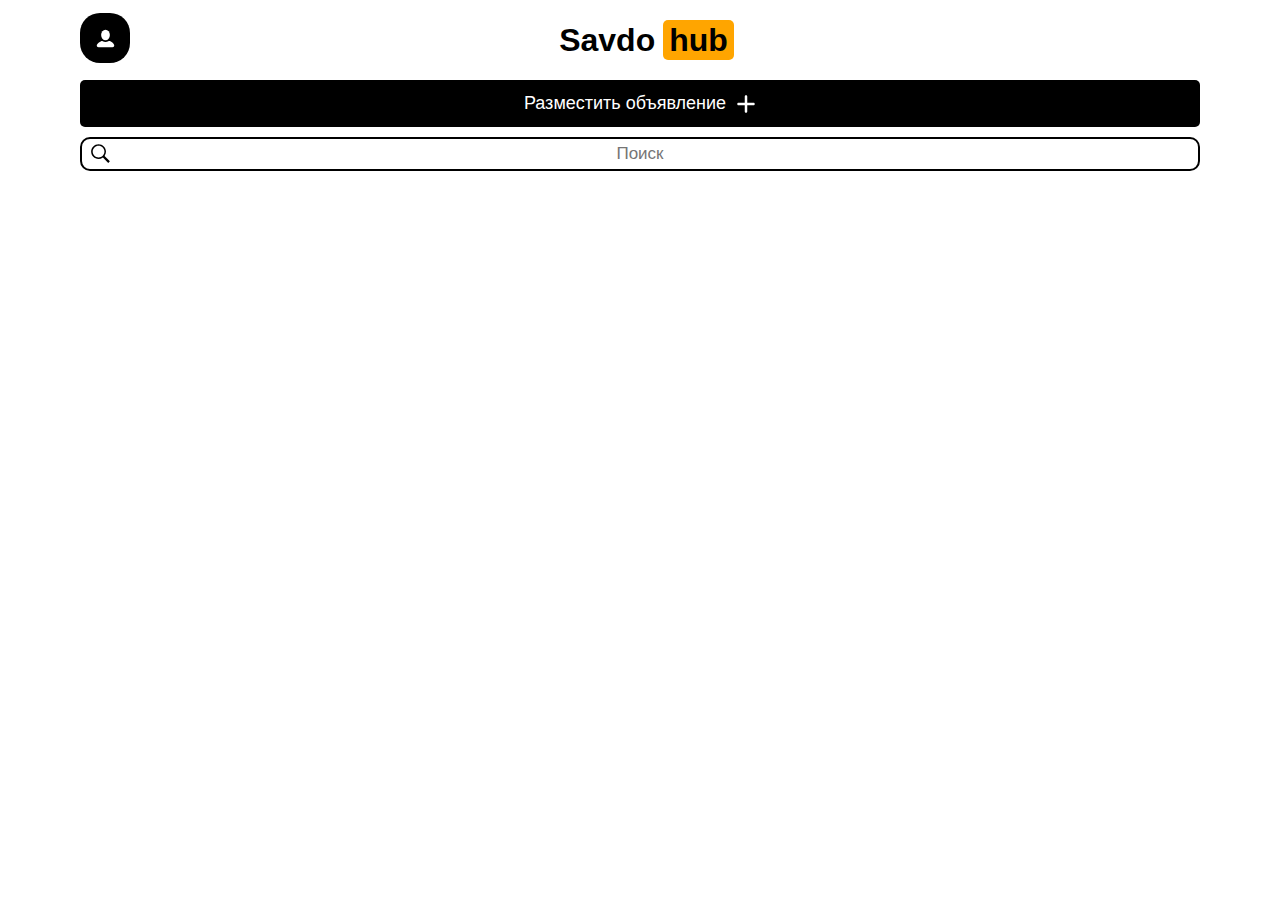
<file: index.html>
<!DOCTYPE html>
<html lang="en">

<head>
    <meta charset="UTF-8">
    <meta name="viewport" content="width=device-width, initial-scale=1.0, maximum-scale=1.0, user-scalable=no">
    <title>Savdohub</title>
    <link rel="stylesheet" href="./style.css">
</head>

<body>
    <main>
        <div class="sort-category">
            <div class="sort-category-header">
                <h1 class="sort-category-title">Поиск по категории</h1>
                <button id="sort-close">Назад</button>
            </div>
            <div class="sort-wrapper">
                <div class="sort-products">
                
                </div>
            </div>
        </div>

        <div class="for-block-users">
            <div class="block-users-wrapper">
                <img width="150px" src="./images/block-user.png" alt="">
                <h1>Ваш профиль заблокирован</h1>
                <a href="https://t.me/JVBVHIR">Техподдержка</a>
            </div>
        </div>

        <div class="loader-wrapper">
            <div class="loader"></div>
        </div>


        <div class="users-profil-overlay"></div>
        <div class="users-profil">
            <div class="users-profil-wrapper">
                <h2 class="my-products-title" >Профиль</h2>
                <div class="user-profil-info-wrp">
                    <div class="proifile-users-wrap">
                        <div id="gener-rounded" style="font-size: 30px;"></div>
                        <h2 id="user-id">User</h2>
                    </div>
                    <div class="users-profil-info">
                        
                    </div>
                </div>
                <div class="back-btn-users">
                    <button class="back-to-home-btn">Назад</button>
                </div>
            </div>
        </div>


        <div class="my-products-overlay"></div>
        <div class="my-products">
            <h2 class="my-products-title">Ваши объявления</h2>
            <div class="profil-products"></div>
            <button class="close-my-products-btn">Назад</button>
        </div>

        <div class="container">
            <div class="profil-modal-overlay"></div>
            <div class="profil-modal">
                <div class="profil-modal-user-ic">
                    <button class="user-profil-ic"><img src="./images/user.svg" alt=""></button>
                    <h3 id="tg-user-name">User name</h3>
                </div>
                <div class="profil-modal-btns">
                    <a class="support-btn" href="https://t.me/usedgoods_bot"><img style="width: 24px !important" src="./images/add.svg" alt="">Разместить объявление</a>
                    <a class="support-btn my-products-btn"><img style="width: 24px !important" src="./images/my-products.svg" alt="">Мои объявления</a>
                    <a class="support-btn" href="./docs.html"><img style="width: 24px !important" src="./images/docs.svg" alt="">Документация</a>
                    <a class="support-btn" href="https://t.me/JVBVHIR"><img src="./images/support.svg" alt="">Техподдержка</a>
                </div>
            </div>
            <div class="name-box-wrp">
                <button class="user-profil" id="open-modal-userr"><img src="./images/user.svg" alt=""></button>
                <div class="name-box">
                    <h1 class="title">Savdo<span class="main-title-last">hub</span></h1>
                </div>
            </div>


            <div class="product-public">
                <a class="product-public-btn" href="https://t.me/usedgoods_bot">Разместить объявление <img src="./images/add.svg" alt=""></a>
                <div class="search-wrap">
                    <input id="search-input" class="search" type="text" placeholder="Поиск">
                    <img width="25px" src="./images/search.svg" alt="">

                    <div class="search-list">
                        <ul id="list-search">
                            
                        </ul>
                    </div>
                </div>
            </div>


            <div class="main-wrp">
                <div class="homeproducts">
                </div>
                
            </div>


            <div class="info-madal-overlay"></div>
            <div class="info-modal">
                <div class="info-modal-body">
                </div>
            </div>
        </div>
    </main>
    <script src="https://telegram.org/js/telegram-web-app.js"></script>
    <script src="./app.js"></script>
</body>

</html>
</file>
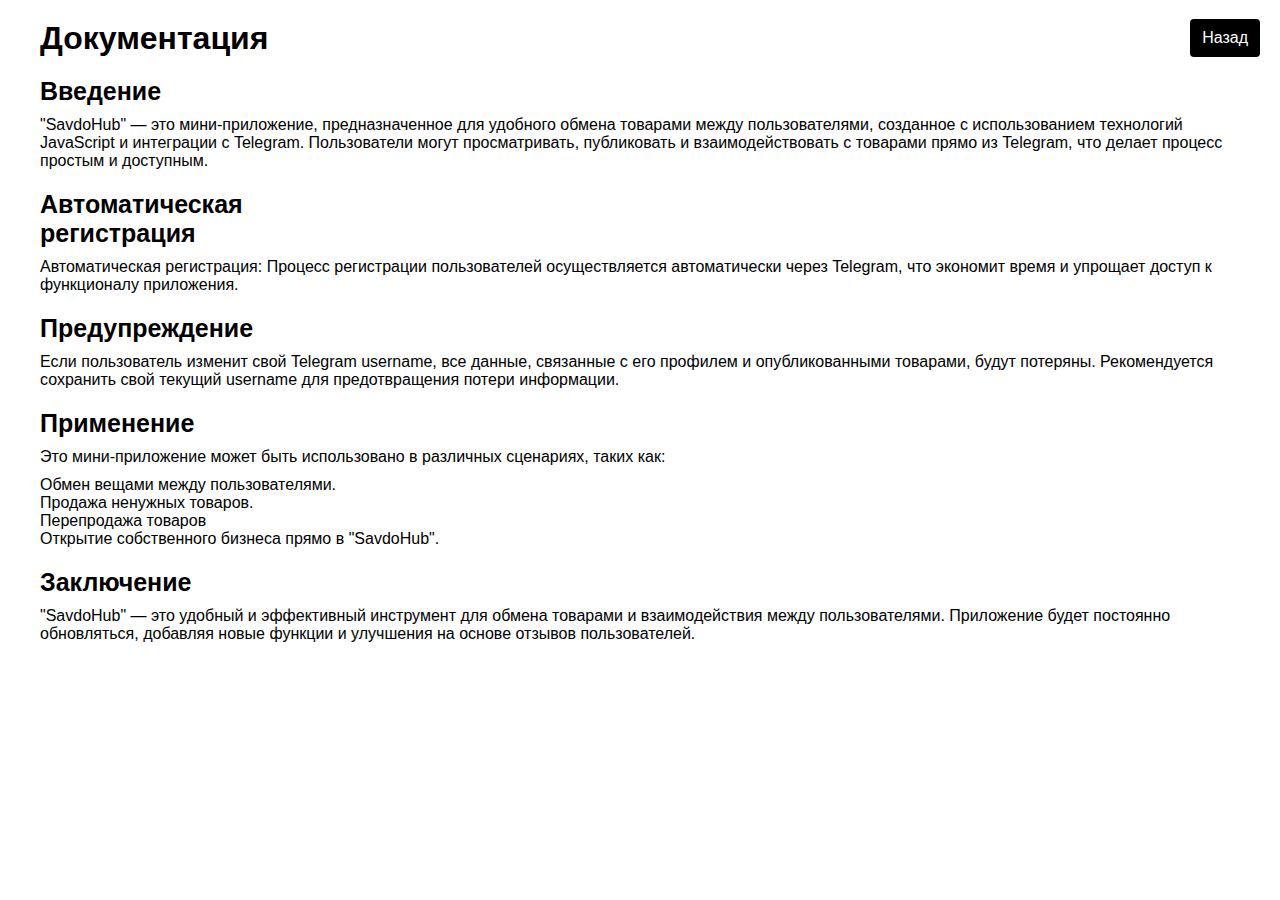
<file: docs.html>
<!DOCTYPE html>
<html lang="en">

<head>
    <meta charset="UTF-8">
    <meta name="viewport" content="width=device-width, initial-scale=1.0, maximum-scale=1.0, user-scalable=no">
    <title>Document</title>
    <style>
        * {
            margin: 0;
            padding: 0;
            box-sizing: border-box;
            list-style: none;
            text-decoration: none;
            font-family: sans-serif;
        }

        html {
            background: #fff;
        }

        .docs-wrapper {
            display: flex;
            flex-direction: column;
            gap: 20px;
            margin-top: 20px;
        }

        .top-p {
            display: flex;
            flex-direction: column;
            gap: 10px;
        }

        .top-p h1 {
            width: 100%;
            max-width: 300px;
            font-size: 25px;
        }

        .docs {
            padding: 20px;
            width: 100%;
            max-width: 1240px;
            margin: 0 auto;
        }

        .scroll-top {
            width: 50px;
            height: 50px;
            font-family: sans-serif;
            font-size: 25px;
            font-weight: 600;
            color: #000;
            background: orange;
            border-radius: 50%;
            border: none;
            display: flex;
            align-items: center;
            justify-content: center;
            position: fixed;
            bottom: 10px;
            right: 10px;
        }

        .scroll-top:active {
            opacity: 0.9;
            cursor: pointer;
        }

        .back-btn {
            background: #000;
            color: #fff;
            padding: 10px 12px;
            cursor: pointer;
            border-radius: 4px;
            position: fixed;
            top: 19px;
            right: 20px;
        }
    </style>
</head>

<body>
    <div class="docs">
        <button class="scroll-top"><img width="20px" src="./images/arrow.png" alt=""></button>
        <a href="./index.html" class="back-btn">Назад</a>
        <h1>Документация</h1>
        <div class="docs-wrapper">
            <div class="top-p">
                <h1>Введение</h1>
                <p>
                    "SavdoHub" — это мини-приложение, предназначенное для удобного обмена товарами между пользователями,
                    созданное с использованием технологий JavaScript и интеграции с Telegram. Пользователи могут
                    просматривать, публиковать и взаимодействовать с товарами прямо из Telegram, что делает процесс
                    простым и доступным.
                </p>
            </div>
            <div class="top-p">
                <h1>Автоматическая регистрация</h1>
                <p>
                    Автоматическая регистрация: Процесс регистрации пользователей осуществляется автоматически через
                    Telegram, что экономит время и упрощает доступ к функционалу приложения.
                </p>
            </div>
            <div class="top-p">
                <h1>Предупреждение</h1>
                <p>
                    Если пользователь изменит свой Telegram username, все данные, связанные с его профилем и
                    опубликованными товарами, будут потеряны. Рекомендуется сохранить свой текущий username для
                    предотвращения потери информации.
                </p>
            </div>
            <div class="top-p">
                <h1>Применение</h1>
                <span>Это мини-приложение может быть использовано в различных сценариях, таких как:</span>
                <ul>
                    <li>Обмен вещами между пользователями.</li>
                    <li>Продажа ненужных товаров.</li>
                    <li>Перепродажа товаров</li>
                    <li>Открытие собственного бизнеса прямо в "SavdoHub".</li>
                </ul>
            </div>
            <div class="top-p">
                <h1>Заключение</h1>
                <p>
                    "SavdoHub" — это удобный и эффективный инструмент для обмена товарами и взаимодействия между
                    пользователями. Приложение будет постоянно обновляться, добавляя новые функции и улучшения на основе
                    отзывов пользователей.
                </p>
            </div>
        </div>
    </div>


    <script>
        const scrolTop = document.querySelector('.scroll-top');

        scrolTop.style.display = "none"

        scrolTop.addEventListener('click', () => {
            window.scrollTo({
                top: 0,
                behavior: 'smooth'
            });
        });

        window.addEventListener('scroll', ()=> {
            console.log(Math.round(window.scrollY))
            if(window.scrollY > 25) {
                scrolTop.style.display = "block"
            } else {
                scrolTop.style.display = "none"
            }
        })

    </script>
</body>

</html>
</file>
<file: style.css>
:root {
    --main-color: #4d4e57;
    --pr-color: orange;
    --sub-pr-color: #000;
  }

* {
    padding: 0;
    margin: 0;
    box-sizing: border-box;
    text-decoration: none;
    list-style: none;
    font-family: sans-serif;
}

html {
    height: 100%;
    scroll-behavior: smooth;
    background: #fff;
}

body {
    height: 100%;
}

main {
    width: 100%;
    display: flex;
    /* flex-direction: column; */
    justify-content: center;
    align-items: center;
}

.container {
    width: 100%;
    max-width: 1140px;
    margin: 0 auto;
    padding: 0 10px;
}

.title {
    text-align: center;
    padding: 20px 0;
}

.item {
    width: 250px;
    height: auto;
    min-height: 250px;
    display: flex;
    flex-direction: column;
    justify-content: space-between;
    gap: 10px;
    box-shadow: 1px 5px 10px 5px #dcdcdc;
    border-radius: 10px;
    padding: 10px;
    border: 2px solid #f3f3f3;
}

.name-box {
    display: flex;
    align-items: center;
    padding: 10px 0;
    height: 80px;
    position: relative;
}

.name-box h1 {
    /* background: #000;
    color: #fff; */
    padding: 12px;
    border-radius: 8px;
    text-align: center;
    margin-left: 13px;
}

.name-box-wrp {
    width: 100%;
    display: flex;
    align-items: center;
    justify-content: center;
    position: relative;
}

.item-wrp {
    /* width: 250px; */
    display: flex;
    flex-direction: column;
    gap: 10px;
    box-shadow: 1px 0px 2px 1px rgb(212, 212, 212);
    position: relative;
    border-radius: 15px 15px 0 0;
}

.time {
    font-size: 10px;
    margin-bottom: -10px;
    padding-top: 2px;
}

.call-btn {
    width: 100%;
    padding: 10px;
    background: var(--pr-color);
    font-weight: 600;
    color: #000;
    border-radius: 5px;
    font-size: 13.4px;
    display: flex;
    align-items: center;
    justify-content: center;
    font-size: 15.5px;
    display: none;
}

.item-btns-wrp {
    width: 100%;
    display: flex;
    align-items: center;
    gap: 13px;
    /* padding-bottom: 5px; */
}

.item-location {
    font-size: 13px;
    color: #6d6d6d;
}

.item h2 {
    white-space: nowrap;
    overflow: hidden;
    text-overflow: ellipsis;
}

.item p {
    overflow: hidden;
    text-overflow: ellipsis;
    white-space: nowrap;
}

.item-img {
    width: 100%;
    height: 200px;
    object-fit: cover;
    border-radius: 5px 5px 0 0;
}

.item-text-wrapper {
    padding: 5px 10px 10px 10px;
    display: flex;
    flex-direction: column;
    gap: 10px;
}

.homeproducts {
    display: flex;
    justify-content: flex-start;
    flex-wrap: wrap;
    gap: 8px;
    padding-bottom: 20px;
}

.item-title {
    width: 130px;
    overflow: hidden;
    text-overflow: ellipsis;
    white-space: nowrap;
    font-size: 16px;
    cursor: pointer;
}

.like {
    border: none;
    background: none;
    position: absolute;
    top: 260px;
    right: 10px;
    cursor: pointer;
}

.like svg {
    width: 28px;
    height: 28px;
}

.like svg path {
    stroke: red;
}

.like:hover svg path {
    fill: #426cb6;
}

.check-btn {
    width: 100%;
    padding: 10px;
    text-align: center;
    border: none;
    background: var(--sub-pr-color);
    color: #fff;
    border-radius: 5px;
    cursor: pointer;
    font-weight: 600;
    font-size: 15.5px;
    display: none;
}

.check-btn:active {
    opacity: 0.8;
}

.main-wrp {
    display: flex;
    align-items: center;
    justify-content: center;
}

@media screen and (max-width: 500px) {
    .homeproducts {
        display: grid;
        grid-template-columns: repeat(2, 1fr);
    }
    .item {
        width: 170px;
        padding: 15px;
    }
}

.info-madal-overlay {
    width: 100%;
    height: 100%;
    position: fixed;
    top: 0;
    left: 0;
    background: rgba(0, 0, 0, 0.30);
    display: none;
}

.info-modal {
    width: 100%;
    height: 100%;
    position: fixed;
    top: 50%;
    left: 50%;
    transform: translate(-50%, -50%);
    background: #fff;
    border-radius: 10px;
    display: none;
    z-index: 3;
}

.active-modal {
    display: block;
    animation: modal-anim 0.3s forwards;
}

.active-overlay {
    display: block;
}

@keyframes modal-anim {
    from {
        opacity: 0;
        transform: translate(-50%, -70%);
    }
    to {
        opacity: 1;
        transform: translate(-50%, -50%);
    }
}

.user-username {
    display: flex;
    align-items: center;
    gap: 10px;
}

.user-username h2 {
    font-weight: 600;
    font-size: 16px;
}

.lets-to-profil {
    color: #fff;
    background: var(--sub-pr-color);
    padding: 10px 0;
    border: none;
    border-radius: 5px;
    font-weight: 600;
    font-size: 15px;
    cursor: pointer;
}

.lets-to-profil:active {
    opacity: 0.9;
}

.item-mes-btn-wrp {
    display: flex;
    align-items: center;
    gap: 10px;
}

.item-mes-btn-wrp a {
    font-weight: 600;
}

.item-mes-btn-wrp a:last-child {
    background: var(--pr-color) !important;
    color: #000;
}

@media screen and (max-width: 600px) {
    .item-wrp {
        width: 100%;
    }
    .item-img {
        height: 150px;
        height: 150px;
    }
}


.detail-img {
    width: 100%;
    height: 280px;
    object-fit: cover;
    border-radius: 10px;
}

.info-modal {
    padding: 20px;
    overflow: auto;
}

.detail-text-wrapper {
    display: flex;
    flex-direction: column;
    gap: 10px;
}

.detail-text-wrapper span {
    font-weight: 400;
    font-size: 14px;
}

.detail-text-wrapper p {
    width: 100%;
    font-size: 16px;
    font-weight: 500;
    color: #212121;
    margin-top: -5px;
}

.detail-message-btn {
    width: 100%;
    text-align: center;
    padding: 10px;
    color: #fff;
    background: var(--sub-pr-color);
    display: flex;
    align-items: center;
    justify-content: center;
    border-radius: 5px;
}

.detail-descc {
    font-weight: 600;
    font-size: 17px;
}

.product-public {
    width: 100%;
}

.product-public-btn {
    width: 100%;
    padding: 13px;
    color: #fff;
    background: var(--sub-pr-color);
    text-align: center;
    font-size: 18px;
    border-radius: 5px;
    display: flex;
    align-items: center;
    justify-content: center;
    gap: 10px;
}

.product-public-btn:active {
    opacity: 0.9;
}

.product-public {
    position: relative;
}

.user-profil {
    width: 50px;
    height: 50px;
    border-radius: 40%;
    display: flex;
    align-items: center;
    justify-content: center;
    flex-direction: column;
    gap: 10px;
    padding: 6px;
    border: none;
    color: #fff;
    background: var(--sub-pr-color);
    font-weight: 500;
    font-size: 16px;
    cursor: pointer;
    position: absolute;
    left: 0;
    top: 13px;
}

.user-profil:active {
    opacity: 0.9;
}

.user-profil img {
    width: 21px;
    height: 21px;
}

.profil-modal {
    width: 340px;
    height: fit-content;
    position: fixed;
    top: 50%;
    left: 50%;
    transform: translate(-50%, -50%);
    z-index: 10;
    background: #fff;
    border-radius: 10px;
    padding: 5px 15px 15px;
    display: none;
    animation: profil-modal-anim .3s forwards;
}

@keyframes profil-modal-anim {
    from {
      transform: translate(-50%, -60%);
    }
    to {
      transform: translate(-50%, -50%);
    }
}

.profil-modal-overlay {
    width: 100%;
    height: 100%;
    position: fixed;
    top: 0;
    left: 0;
    background: rgba(0, 0, 0, 0.30);
    z-index: 9;
    display: none;
}

.user-profil-ic {
    width: 80px;
    height: 80px;
    border-radius: 50%;
    display: flex;
    align-items: center;
    justify-content: center;
    flex-direction: column;
    gap: 10px;
    padding: 6px;
    border: none;
    color: #fff;
    background: var(--sub-pr-color);
    font-weight: 500;
    font-size: 16px;
    cursor: pointer;
}

.user-profil-ic img {
    width: 25px;
}

.profil-modal-user-ic {
    display: flex;
    flex-direction: column;
    align-items: center;
    gap: 5px;
    padding: 10px 0;
}

.active-user-modal {
    display: block;
}

@keyframes profil-modal-anim {
    from {
      transform: translate(-50%, -60%);
    }
    to {
      transform: translate(-50%, -50%);
    }
}

.support-btn {
    width: 100%;
    padding: 8px 15px;
    font-weight: 600;
    font-size: 16px;
    color: #fff;
    background: var(--sub-pr-color);
    display: flex;
    align-items: center;
    justify-content: flex-start;
    gap: 8px;
    border-radius: 5px;
    cursor: pointer;
}

.support-btn:active {
    opacity: 0.9;
}

.support-btn img {
    width: 25px;
    margin-top: -3px;
}

.profil-modal-btns {
    display: flex;
    flex-direction: column;
    gap: 8px;
}

.my-products-overlay {
    width: 100%;
    height: 100%;
    position: fixed;
    top: 0;
    left: 0;
    background: rgba(0, 0, 0, 0.30);
    z-index: 9;
    display: none;
}

.my-products {
    width: 100%;
    height: 100%;
    background: #fff;
    border-radius: 10px;
    position: fixed;
    top: 50%;
    left: 50%;
    transform: translate(-50%, -50%);
    z-index: 10;
    animation: my-products-anim .4s forwards;
}

@keyframes my-products-anim {
    from {
      transform: translate(-50%, -60%);
    }
    to {
      transform: translate(-50%, -50%);
    }
}

.profil-products {
    height: fit-content;
    max-height: 475px;
    overflow: auto;
    padding-top: 50px;
    display: grid;
    grid-template-columns: repeat(2, 1fr);
    gap: 10px;
}

#tg-user-name {
    font-size: 25px;
}

.back-to-home-btn {
    width: 95%;
    padding: 13px;
    border: none;
    background: #000;
    border-radius: 5px;
    color: #fff;
    font-weight: 600;
    font-size: 18px;
    margin-top: 10px;
    cursor: pointer;
    position: fixed;
    bottom: 12.8px;
}

.user-profil-info-wrp {
    height: 90vh;
    overflow: auto;
}

.my-product-img {
    width: 100%;
    height: 175px;
    object-fit: cover;
}


.search-btn img {
    width: 23px;
    height: 23px;
}

.search {
    width: 100%;
    padding: 5px;
    border-radius: 10px;
    border: 2px solid #000;
    text-align: center;
    font-size: 17px;
    outline: none;
}

.search-wrap {
    margin-top: 10px;
}

.search-wrap {
    width: 100%;
    position: relative;
    padding-bottom: 10px;
    z-index: 2;
}

.search-wrap img {
    position: absolute;
    top: 4px;
    left: 8px;
}

.search-list {
    height: fit-content;
}

#list-search {
    display: none;
    flex-direction: column;
    gap: 10px;
    padding: 20px 10px;
    height: 100%;
    max-height: 300px;
    background: #fff;
    overflow: auto;
}

.my-product {
    width: 100%;
    height: fit-content;
    border: 2px solid #bcbcbc;
    border-radius: 6px;
    display: flex;
    flex-direction: column;
    gap: 8px;
    padding-bottom: 10px;
}

.my-product span {
    padding-left: 7px;
}

.my-product h2 {
    font-weight: 600;
    font-size: 17px;
    padding-left: 7px;
}

.my-products {
    padding: 10px;
    display: none;
}

.my-products-title {
    text-align: center;
    position: fixed;
    top: 0;
    left: 0;
    width: 100%;
    padding: 11px;
    background: var(--sub-pr-color);
    color: #fff;
    z-index: 3;
    display: none;
}

.my-product-btn {
    padding: 6px;
    border-radius: 5px;
    background: var(--sub-pr-color);
    color: #fff;
    border: none;
    font-weight: 600;
    font-size: 15.5px;
    cursor: pointer;
    display: none;
}

.my-product-btn:active {
    opacity: 0.9;
}

.close-my-products-btn {
    width: 100%;
    padding: 9px;
    border: none;
    background: var(--sub-pr-color);
    border-radius: 5px;
    color: #fff;
    font-weight: 600;
    font-size: 15.5px;
    margin-top: 10px;
    cursor: pointer;
}

.close-my-products-btn:active {
    opacity: 0.9;
}

.active-my-products {
    display: block;
}

.item-price {
    font-weight: 500;
    font-size: 17px;
}

.users-profil-overlay {
    width: 100%;
    height: 100%;
    position: fixed;
    top: 0;
    left: 0;
    background: rgba(0, 0, 0, 0.30);
    z-index: 9;
    display: none;
}

.users-profil {
    width: 100%;
    height: 100%;
    background: #fff;
    position: fixed;
    top: 50%;
    left: 50%;
    transform: translate(-50%, -50%);
    z-index: 10;
    display: none;
}

.users-profil-info {
    padding: 10px 10px 0;
    display: grid;
    grid-template-columns: repeat(4, 1fr);
    gap: 5px;
}

@media screen and (max-width: 700px) {
    .users-profil-info {
      grid-template-columns: repeat(2, 1fr);
    }
}

.main-title-last {
    color: #000;
    background: var(--pr-color);
    margin-left: 8px;
    padding: 2px 6px;
    border-radius: 5px;
}

.users-profil-info::-webkit-scrollbar {
    display: none;
}

.back-btn-users {
    padding: 10px;
}

/* .users-profil-wrapper {
    margin-top: 50px;
} */

.proifile-users-wrap {
    display: flex;
    align-items: center;
    flex-direction: column;
    justify-content: center;
    padding: 10px 0;
    gap: 10px;
}

.proifile-users-wrap span {
    width: 80px;
    height: 80px;
    border-radius: 50%;
    background: var(--main-color);
    color: #fff;
    display: flex;
    align-items: center;
    justify-content: center;
}

.for-block-users {
    position: fixed;
    top: 0;
    left: 0;
    width: 100%;
    height: 100%;
    background: #fff;
    z-index: 999;
    display: flex;
    align-items: center;
    justify-content: center;
    display: none;
}

.block-users-wrapper {
    display: flex;
    flex-direction: column;
    align-items: center;
    gap: 15px;
}

.block-users-wrapper a {
    padding: 12px;
    background: var(--pr-color);
    color: #000;
    font-weight: 600;
    border-radius: 3px;
}

.block-users-wrapper h1 {
    font-size: 20px;
}

#detail-back {
    width: 100%;
    padding: 9px;
    border: none;
    background: var(--pr-color);
    border-radius: 5px;
    color: #000;
    font-weight: 600;
    font-size: 15.5px;
    cursor: pointer;
}

/* loader styles */

.loader-wrapper {
    width: 100%;
    height: 100%;
    background: #fff;
    position: fixed;
    top: 0;
    left: 0;
    display: flex;
    align-items: center;
    justify-content: center;
    z-index: 10;
    display: none;
}

.detail-tit {
    margin-top: 15px;
}

.loader {
    --c1:#673b14;
    --c2:#f8b13b;
    width: 40px;
    height: 80px;
    border-top: 4px solid var(--c1);
    border-bottom: 4px solid var(--c1);
    background: linear-gradient(90deg, var(--c1) 2px, var(--c2) 0 5px,var(--c1) 0) 50%/7px 8px no-repeat;
    display: grid;
    overflow: hidden;
    animation: l5-0 2s infinite linear;
  }
  .loader::before,
  .loader::after {
    content: "";
    grid-area: 1/1;
    width: 75%;
    height: calc(50% - 4px);
    margin: 0 auto;
    border: 2px solid var(--c1);
    border-top: 0;
    box-sizing: content-box;
    border-radius: 0 0 40% 40%;
    -webkit-mask: 
      linear-gradient(#000 0 0) bottom/4px 2px no-repeat,
      linear-gradient(#000 0 0);
    -webkit-mask-composite: destination-out;
            mask-composite: exclude;
    background: 
      linear-gradient(var(--d,0deg),var(--c2) 50%,#0000 0) bottom /100% 205%,
      linear-gradient(var(--c2) 0 0) center/0 100%;
    background-repeat: no-repeat;
    animation: inherit;
    animation-name: l5-1;
  }
  .loader::after {
    transform-origin: 50% calc(100% + 2px);
    transform: scaleY(-1);
    --s:3px;
    --d:180deg;
  }
  @keyframes l5-0 {
    80%  {transform: rotate(0)}
    100% {transform: rotate(0.5turn)}
  }
  @keyframes l5-1 {
    10%,70%  {background-size:100% 205%,var(--s,0) 100%}
    70%,100% {background-position: top,center}
  }





 .sort-category {
    width: 100%;
    height: 100%;
    background: #fff;
    position: fixed;
    top: 0;
    left: 0;
    z-index: 9;
    display: none;
 }

 .sort-category-title {
    font-weight: 600;
    font-size: 22px;
    padding: 10px;
 }

 .sort-wrapper {
    height: 95vh;
    overflow: auto;
    padding: 5px 9px;
 }

 .sort-products {
    display: grid;
    grid-template-columns: repeat(2, 1fr);
    gap: 10px;
 }

 .sort-product img {
    width: 100%;
    height: 155px;
    object-fit: cover;
 }

 .sort-product {
    box-shadow: 1px 0px 2px 1px rgb(212, 212, 212);
 }

 .sort-product-text-wrp {
    display: flex;
    flex-direction: column;
    gap: 10px;
    padding: 5px;
 }

 .sort-product-text-wrp h2 {
    font-weight: 600;
    font-size: 17px;
 }

 .sort-product-text-wrp button {
    padding: 4px;
    font-weight: 500;
    color: #fff;
    border-radius: 3px;
    border: none;
    background: var(--sub-pr-color);
 }

 .sort-category-header {
    display: flex;
    align-items: center;
    justify-content: space-between;
    padding-right: 10px;
 }

 .sort-category-header button {
    font-weight: 600;
    font-size: 16px;
    padding: 10px 12px;
    background: var(--sub-pr-color);
    color: #fff;
    border: none;
 }

 .sem {
    width: 20px !important;
    height: 20px !important;
 }

 /* .sem-txt {
    width: 135px;
    overflow: hidden;
    text-overflow: ellipsis;
    white-space: nowrap;
 } */

 .sem-wrapper {
    display: flex;
    align-items: center;
    gap: 5px;
 }

 .sem-wrapper span {
    font-size: 12px;
 }

 .serachEvent {
    animation: search-anim .3s forwards;
 }

 @keyframes search-anim {
    from {
        top: -35px;
    }
    to {
        top: 0;
    }
 }
</file>
